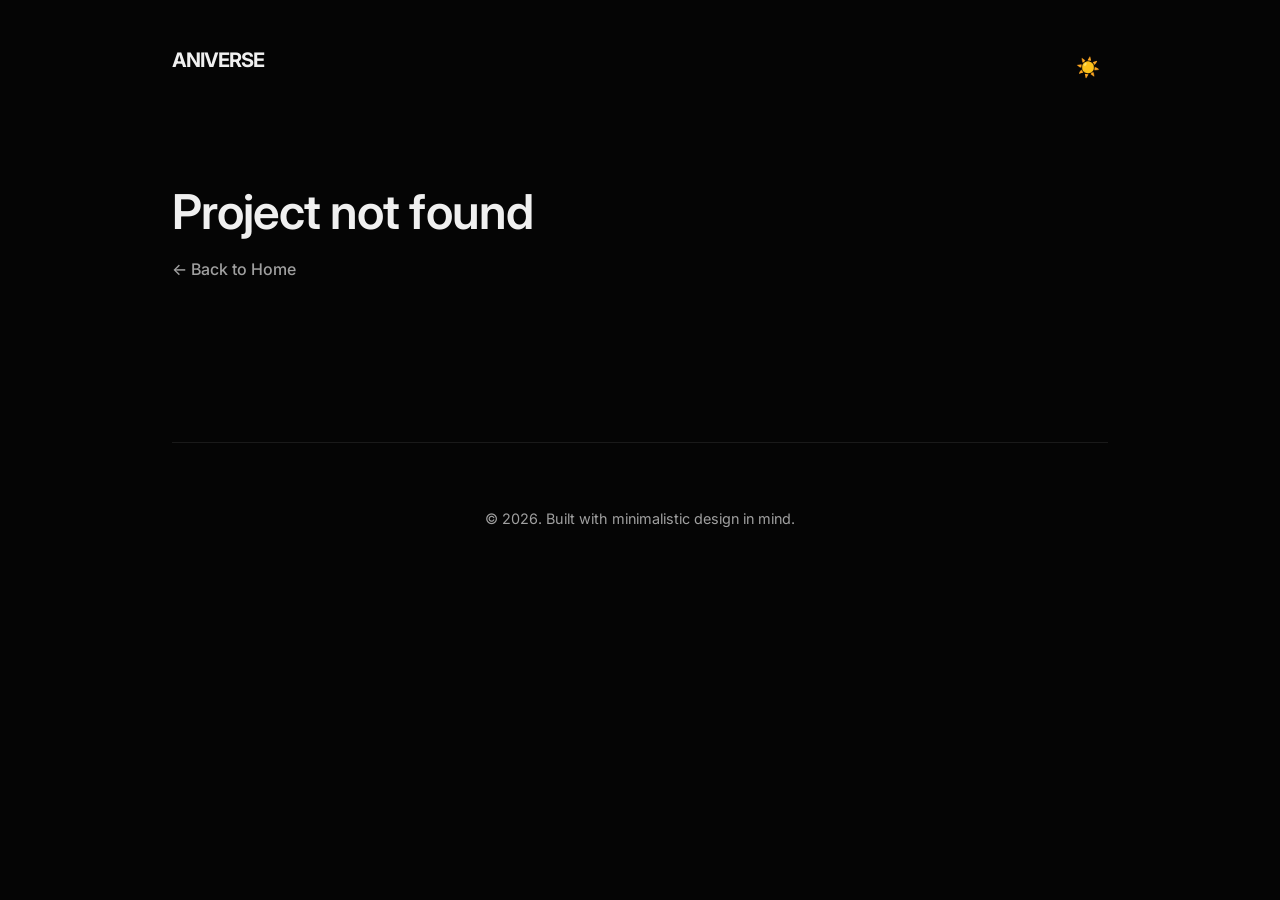
<file: project.html>
<!DOCTYPE html>
<html lang="en">
<head>
    <meta charset="UTF-8">
    <meta name="viewport" content="width=device-width, initial-scale=1.0">
    <title>Project Details</title>
    <!-- Google Fonts -->
    <link rel="preconnect" href="https://fonts.googleapis.com">
    <link rel="preconnect" href="https://fonts.gstatic.com" crossorigin>
    <link href="https://fonts.googleapis.com/css2?family=Inter:wght@400;500;600;700&display=swap" rel="stylesheet">
    <!-- Styles -->
    <link rel="stylesheet" href="styles.css">
    <!-- Prevent theme flash script -->
    <script>
        const savedTheme = localStorage.getItem('theme') || 'dark';
        document.documentElement.setAttribute('data-theme', savedTheme);
    </script>
</head>
<body>
    <div class="container">
        <!-- Header -->
        <header class="header">
            <a href="index.html" class="logo" id="my-name">Portfolio</a>
            <nav class="nav-links">
                <button id="theme-toggle" class="theme-toggle" aria-label="Toggle Theme">🌙</button>
            </nav>
        </header>

        <!-- Project Detail Section -->
        <section class="section" id="project-detail">
            <!-- Project content injected via main.js -->
        </section>

        <!-- Footer -->
        <footer class="footer">
            <p>&copy; <span id="year"></span>. Built with minimalistic design in mind.</p>
        </footer>
    </div>

    <!-- Scripts -->
    <script src="data.js"></script>
    <script src="main.js"></script>
    <script>
        document.getElementById('year').textContent = new Date().getFullYear();
    </script>
</body>
</html>
</file>
<file: styles.css>
/* Custom Properties / Variables */
:root {
    /* Colors (Light Theme Base) */
    --bg-color: #ffffff;
    --text-color: #111111;
    --text-muted: #666666;
    --border-color: #e5e5e5;
    --accent-color: #5D3FD3; /* Deep Purple */
    --accent-hover: #482ab8;
    --card-bg: #f9f9f9;
    
    /* Typography */
    --font-sans: 'Inter', -apple-system, BlinkMacSystemFont, "Segoe UI", Roboto, Helvetica, Arial, sans-serif;
    
    /* Spacing */
    --space-sm: 0.5rem;
    --space-md: 1rem;
    --space-lg: 2rem;
    --space-xl: 4rem;
    
    /* Animations */
    --transition-fast: 0.2s ease;
    --transition-medium: 0.4s cubic-bezier(0.16, 1, 0.3, 1);
}

/* Dark Theme overrides (Default as requested) */
[data-theme="dark"] {
    --bg-color: #050505; /* Black Base */
    --text-color: #f0f0f0;
    --text-muted: #a0a0a0;
    --border-color: #1a1a1a;
    --accent-color: #7b61ff; /* Brighter purple for dark mode */
    --accent-hover: #9b87ff;
    --card-bg: #0d0d12; /* Very dark blue/purple tint for cards */
}

/* Base Styles */
html {
    scroll-behavior: smooth;
}

* {
    box-sizing: border-box;
    margin: 0;
    padding: 0;
}

body {
    font-family: var(--font-sans);
    background-color: var(--bg-color);
    color: var(--text-color);
    line-height: 1.6;
    opacity: 1;
    transition: background-color var(--transition-medium), color var(--transition-medium), opacity 0.3s ease;
    -webkit-font-smoothing: antialiased;
}

a {
    color: inherit;
    text-decoration: none;
    transition: color var(--transition-fast);
}

img {
    max-width: 100%;
    height: auto;
    display: block;
}

/* Typography */
h1, h2, h3, h4 {
    line-height: 1.2;
    margin-bottom: var(--space-md);
    font-weight: 600;
    letter-spacing: -0.02em;
}

h1 { 
    font-size: clamp(2rem, 5vw, 4rem); 
    text-wrap: balance;
}
h2 { font-size: clamp(2rem, 4vw, 3rem); }
h3 { font-size: 1.5rem; }
p { margin-bottom: var(--space-md); }

/* Layout */
.container {
    max-width: 1000px; /* Kept slightly narrower for minimalism */
    margin: 0 auto;
    padding: 0 var(--space-lg);
}

.section {
    padding: var(--space-xl) 0;
}

/* Header & Nav */
.header {
    padding: var(--space-lg) 0;
    display: flex;
    justify-content: space-between;
    align-items: center;
}

.logo {
    font-size: 1.25rem;
    font-weight: 700;
    letter-spacing: -0.05em;
}

.nav-links {
    display: flex;
    gap: var(--space-lg);
    align-items: center;
}

.nav-link {
    font-weight: 500;
    position: relative;
    font-size: 0.95rem;
}

/* Micro-interaction: Link Hover underline */
.nav-link::after {
    content: '';
    position: absolute;
    width: 100%;
    transform: scaleX(0);
    height: 2px;
    bottom: -4px;
    left: 0;
    background-color: var(--accent-color);
    transform-origin: bottom right;
    transition: transform 0.25s ease-out;
}

.nav-link:hover::after {
    transform: scaleX(1);
    transform-origin: bottom left;
}

.theme-toggle {
    background: none;
    border: none;
    color: var(--text-color);
    cursor: pointer;
    font-size: 1.2rem;
    padding: var(--space-sm);
    border-radius: 50%;
    transition: background-color var(--transition-fast), transform var(--transition-fast);
}

.theme-toggle:hover {
    background-color: var(--border-color);
    transform: rotate(15deg);
}

/* Mobile Menu Styles */
.mobile-menu-btn {
    display: none;
    background-color: transparent !important;
    border: none !important;
    cursor: pointer;
    flex-direction: column;
    justify-content: center;
    align-items: center;
    gap: 6px;
    padding: 8px !important;
    z-index: 100;
    width: 40px;
    height: 40px;
    border-radius: 0 !important;
}

.hamburger-line {
    width: 24px;
    height: 2px;
    background-color: var(--text-color);
    transition: transform var(--transition-medium), opacity var(--transition-fast);
    border-radius: 2px;
}

.menu-overlay {
    display: none;
}

@media (max-width: 768px) {
    .header {
        position: relative;
    }

    .mobile-menu-btn {
        display: flex !important;
        margin-left: auto; /* Push to right */
    }

    .nav-links {
        position: fixed !important;
        top: 0 !important;
        right: 0 !important;
        transform: translateX(100%) !important;
        width: 75% !important;
        max-width: 320px !important;
        height: 100vh !important;
        background-color: var(--bg-color) !important;
        flex-direction: column !important;
        justify-content: center !important;
        align-items: flex-end !important; /* Right-align menu items */
        padding: var(--space-xl) var(--space-xl) var(--space-xl) var(--space-lg) !important;
        transition: transform var(--transition-medium) !important;
        box-shadow: -10px 0 40px rgba(0, 0, 0, 0.1) !important;
        z-index: 99 !important;
        gap: var(--space-lg) !important;
    }

    [data-theme="dark"] .nav-links {
        box-shadow: -10px 0 40px rgba(0, 0, 0, 0.6) !important;
    }

    .nav-links.active {
        transform: translateX(0) !important;
    }

    .nav-link {
        font-size: 1.25rem !important; /* Larger text for mobile */
        text-align: right;
    }

    .mobile-menu-btn.active .hamburger-line:nth-child(1) {
        transform: translateY(8px) rotate(45deg);
    }
    
    .mobile-menu-btn.active .hamburger-line:nth-child(2) {
        opacity: 0;
    }
    
    .mobile-menu-btn.active .hamburger-line:nth-child(3) {
        transform: translateY(-8px) rotate(-45deg);
    }

    body.menu-open {
        overflow: hidden !important;
    }

    .menu-overlay {
        display: block !important;
        position: fixed !important;
        top: 0 !important;
        left: 0 !important;
        width: 100vw !important;
        height: 100vh !important;
        background: rgba(0, 0, 0, 0.5) !important;
        backdrop-filter: blur(4px) !important;
        -webkit-backdrop-filter: blur(4px) !important;
        z-index: 98 !important;
        opacity: 0 !important;
        pointer-events: none !important;
        transition: opacity var(--transition-medium) !important;
    }

    .menu-overlay.active {
        opacity: 1 !important;
        pointer-events: auto !important;
    }

    .hero {
        min-height: 60vh;
        margin-bottom: var(--space-lg);
    }
}

/* Hero Section */
.hero {
    min-height: 70vh;
    display: flex;
    flex-direction: column;
    justify-content: center;
    max-width: 800px;
    margin-bottom: var(--space-xl);
}

.hero-tagline {
    color: var(--text-muted);
    font-size: 1.2rem;
}

/* Projects Grid */
.projects-grid {
    display: grid;
    grid-template-columns: repeat(auto-fill, minmax(300px, 1fr));
    gap: var(--space-lg);
    margin-top: var(--space-xl);
}

.project-card {
    background-color: var(--card-bg);
    border: 1px solid var(--border-color);
    border-radius: 12px;
    overflow: hidden;
    transition: transform var(--transition-medium), border-color var(--transition-fast), box-shadow var(--transition-medium);
    cursor: pointer;
    display: flex;
    flex-direction: column;
}

/* Micro-interaction: Card Hover */
.project-card:hover {
    transform: translateY(-8px);
    border-color: var(--accent-color);
    box-shadow: 0 20px 40px rgba(0,0,0,0.05);
}

[data-theme="dark"] .project-card:hover {
    box-shadow: 0 20px 40px rgba(123, 97, 255, 0.08); /* Subtle purple glow */
}

.project-img {
    width: 100%;
    height: 220px;
    object-fit: cover;
    border-bottom: 1px solid var(--border-color);
    transition: transform 0.6s cubic-bezier(0.16, 1, 0.3, 1);
}

.project-card:hover .project-img {
    transform: scale(1.05); /* Subtle image scale */
}

.project-img-wrapper {
    overflow: hidden;
}

.project-info {
    padding: var(--space-lg);
    flex-grow: 1;
    display: flex;
    flex-direction: column;
}

.project-title {
    margin-bottom: var(--space-sm);
}

.project-desc {
    color: var(--text-muted);
    font-size: 0.95rem;
    flex-grow: 1;
}

.project-tags {
    display: flex;
    gap: var(--space-sm);
    margin-top: var(--space-md);
    flex-wrap: wrap;
}

.tag {
    font-size: 0.75rem;
    padding: 0.3rem 0.8rem;
    background-color: var(--border-color);
    border-radius: 100px;
    color: var(--text-muted);
}

/* Project Detail Page */
.project-header {
    margin-bottom: var(--space-xl);
    display: flex;
    justify-content: space-between;
    align-items: center;
    flex-wrap: wrap;
    gap: var(--space-md);
}

.project-hero-img {
    width: 100%;
    height: 50vh;
    object-fit: cover;
    border-radius: 16px;
    margin-bottom: var(--space-xl);
    border: 1px solid var(--border-color);
}

.project-content {
    max-width: 800px;
    margin: 0 auto;
    font-size: 1.1rem;
}

.back-link {
    display: inline-flex;
    align-items: center;
    gap: var(--space-sm);
    margin-bottom: var(--space-lg);
    color: var(--text-muted);
    font-weight: 500;
}

.back-link:hover {
    color: var(--accent-color);
}

/* Case Study Layout */
.case-study-section {
    margin-bottom: var(--space-xl);
}

.case-study-section h2 {
    font-size: 1.5rem;
    margin-bottom: var(--space-md);
    color: var(--text-color);
}

.case-study-list {
    list-style: none;
    padding-left: 0;
}

.case-study-list li {
    position: relative;
    padding-left: 1.5rem;
    margin-bottom: var(--space-sm);
    color: var(--text-muted);
}

.case-study-list li::before {
    content: '→';
    position: absolute;
    left: 0;
    color: var(--accent-color);
    font-weight: bold;
}

.visuals-grid {
    display: grid;
    grid-template-columns: 1fr;
    gap: var(--space-lg);
}

@media (min-width: 768px) {
    .visuals-grid {
        grid-template-columns: repeat(2, 1fr);
    }
}

.visual-item {
    display: block;
    overflow: hidden;
    border-radius: 12px;
    border: 1px solid var(--border-color);
    transition: transform var(--transition-medium), box-shadow var(--transition-medium);
    aspect-ratio: 16 / 9; /* optional, maintains a nice aspect ratio if needed, but not strictly necessary if images are consistent */
}

.visual-item:hover {
    transform: scale(1.02);
    box-shadow: 0 10px 25px rgba(0,0,0,0.1);
}

[data-theme="dark"] .visual-item:hover {
    box-shadow: 0 10px 25px rgba(123, 97, 255, 0.15);
}

.project-visual-img {
    width: 100%;
    height: 100%;
    object-fit: cover;
    display: block;
}

/* Contact Form */
.contact-form {
    max-width: 600px;
    display: flex;
    flex-direction: column;
    gap: var(--space-md);
}

.form-group {
    display: flex;
    flex-direction: column;
    gap: var(--space-sm);
}

label {
    font-size: 0.9rem;
    font-weight: 500;
    color: var(--text-muted);
}

input, textarea {
    width: 100%;
    padding: 1rem;
    background-color: var(--card-bg);
    border: 1px solid var(--border-color);
    border-radius: 8px;
    color: var(--text-color);
    font-family: var(--font-sans);
    transition: border-color var(--transition-fast), box-shadow var(--transition-fast);
}

input:focus, textarea:focus {
    outline: none;
    border-color: var(--accent-color);
    box-shadow: 0 0 0 3px rgba(123, 97, 255, 0.15);
}

button, .live-project-btn {
    padding: 1rem 2rem;
    background-color: var(--accent-color);
    color: #fff;
    border: none;
    border-radius: 8px;
    font-weight: 600;
    cursor: pointer;
    transition: background-color var(--transition-fast), transform var(--transition-fast), box-shadow var(--transition-fast);
    align-self: flex-start;
    display: inline-block;
    margin-top: var(--space-md);
}

button:hover, .live-project-btn:hover {
    background-color: var(--accent-hover);
    transform: translateY(-2px);
    box-shadow: 0 4px 12px rgba(123, 97, 255, 0.3);
}

button:active, .live-project-btn:active {
    transform: translateY(0);
}

/* Footer */
.footer {
    padding: var(--space-xl) 0 var(--space-lg);
    text-align: center;
    color: var(--text-muted);
    font-size: 0.9rem;
    border-top: 1px solid var(--border-color);
    margin-top: var(--space-xl);
}

/* Animations */
.fade-in {
    animation: fadeIn 0.8s ease-out forwards;
    opacity: 0;
    transform: translateY(20px);
}

@keyframes fadeIn {
    to {
        opacity: 1;
        transform: translateY(0);
    }
}
</file>
